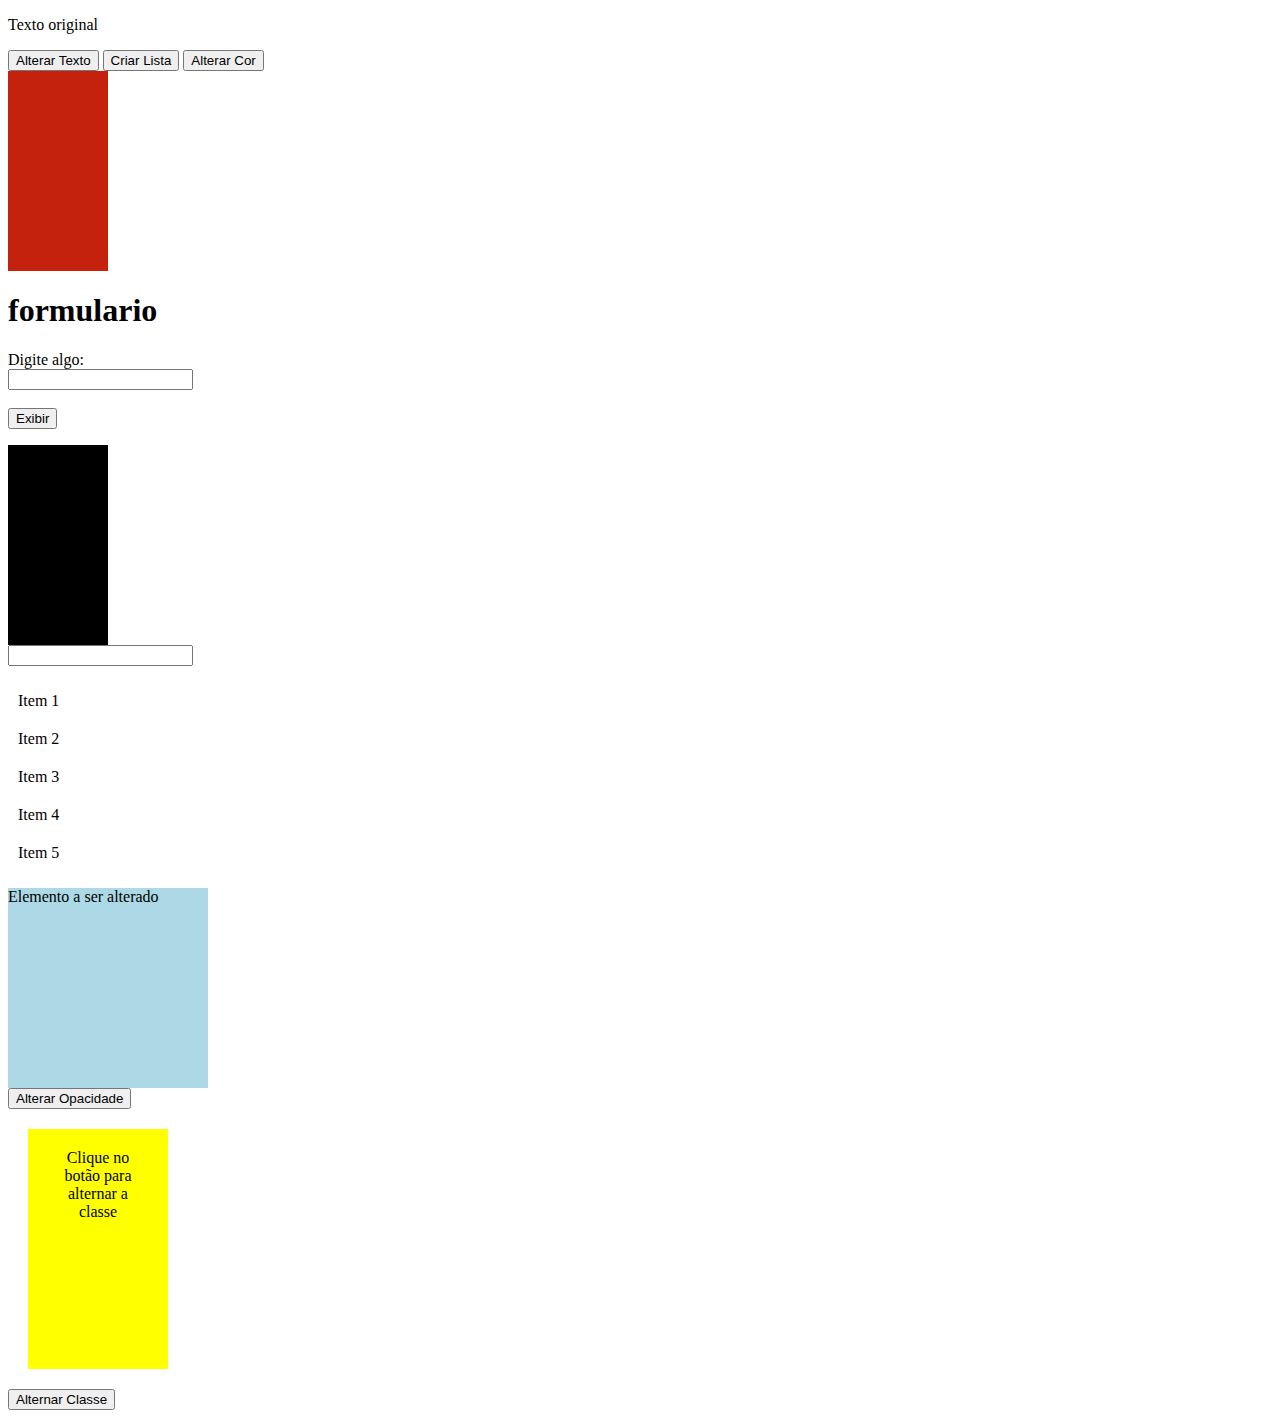
<file: index.html>
<!DOCTYPE html>
<html lang="pt">
<head>
  <meta charset="UTF-8">
  <meta name="viewport" content="width=device-width, initial-scale=1.0">
  <title>Alterar Texto</title>
  <link rel="stylesheet" href="style.css">
  
</head>
<body>
  <p id="paragrafo">Texto original</p><!-- exercicio 1 -->
  <button id="alterarTextoBtn">Alterar Texto</button> 

  
  <button onclick="criarLista()">Criar Lista</button>  <!-- exercicio 2 -->

  <button onclick="changeColor()">Alterar Cor</button><!-- exercicio 3 -->
<div id="myDiv" style="width: 100px; height: 200px; background-color: rgb(196, 34, 13);"></div>
<h1>formulario</h1> 

<form id="meuFormulario"><!-- exercicio 4 -->
  <label for="texto">Digite algo:</label><br>
  <input type="text" id="texto" name="texto"><br><br>
  <button type="button" onclick="exibirTexto()">Exibir</button>
</form>

<p id="resultado"></p> 


<div class="minha-div" onmouseover="mudarCor()" onmouseout="resetarCor()"></div> <!-- exercicio 5-->


<input type="text" id="campo-de-texto"> <!-- exercicio 6 -->
<p id="paragrafo"></p>



<ul><!-- exercicio 7 -->
  <li onclick="alterarCor(this)">Item 1</li>
  <li onclick="alterarCor(this)">Item 2</li>
  <li onclick="alterarCor(this)">Item 3</li>
  <li onclick="alterarCor(this)">Item 4</li>
  <li onclick="alterarCor(this)">Item 5</li>
</ul>


<div id="elemento" class="elemento">Elemento a ser alterado</div>
<button id="botao">Alterar Opacidade</button>

<div id="myElement" class="class1">Clique no botão para alternar a classe</div>
<button id="toggleButton">Alternar Classe</button>

  <script src="script.js"></script>
</body>
</html>
</file>
<file: style.css>
div{
        width: 100px;
        height: 200px;
        background-color:black;
    }


    
    
    ul {
        list-style-type: none;
        padding: 0;
    }

    li {
        padding: 10px;
        cursor: pointer;
    }

    
    .item-clicado {
        background-color: green; 
    }

    .elemento {
        width: 200px;
        height: 200px;
        background-color: lightblue;
        opacity: 1;
        transition: opacity 0.5s ease-in-out;
      }
      .class1 {
        background-color: yellow;
        color: black;
        padding: 20px;
        text-align: center;
        margin: 20px;
    }
    
    .class2 {
        background-color: blue;
        color: white;
        padding: 20px;
        text-align: center;
        margin: 20px;
    }
</file>
